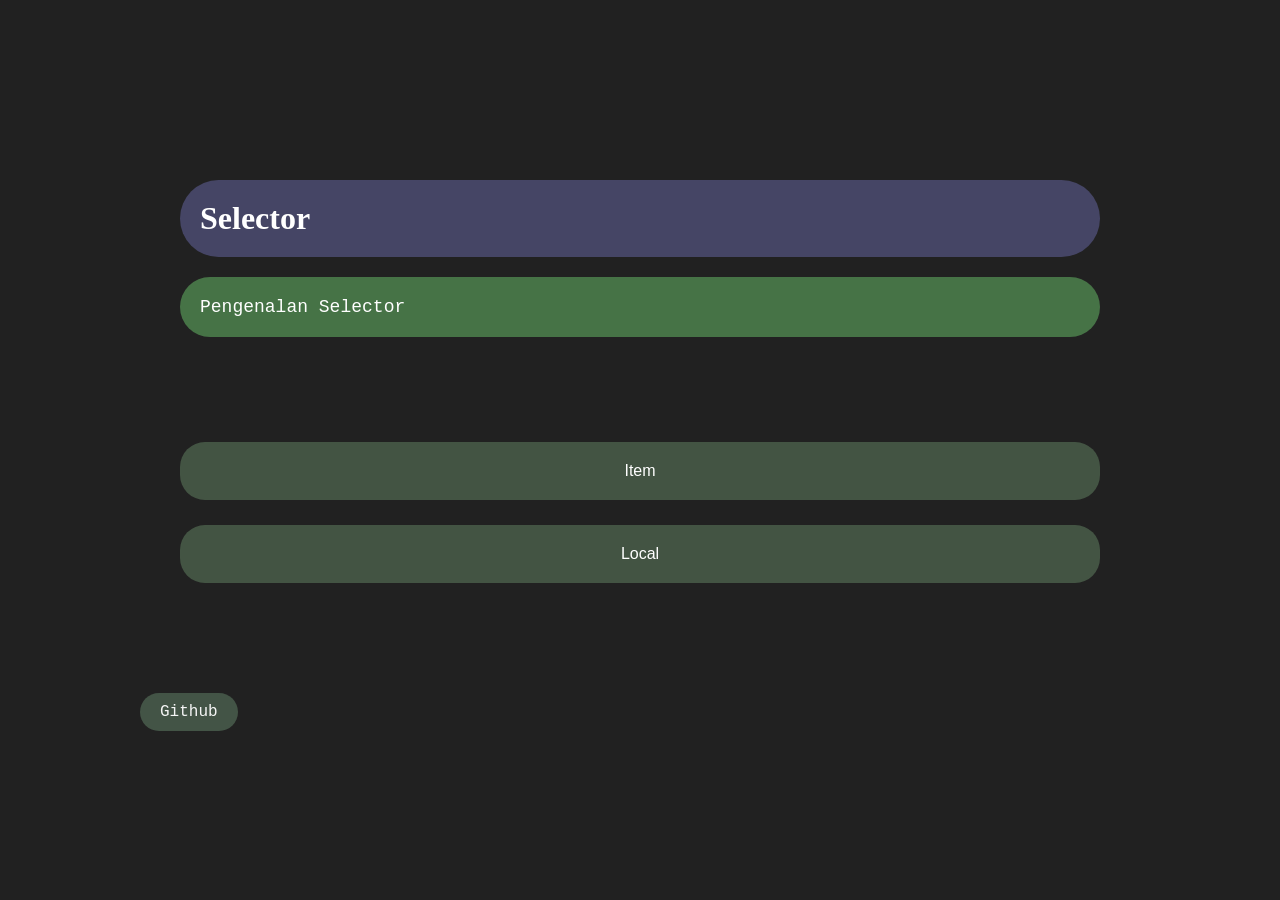
<file: Pertemuan_5/Selector/index.html>
<!DOCTYPE html>
<html lang="en">
<head>
    <meta charset="UTF-8">
    <meta name="viewport" content="width=device-width, initial-scale=1.0">
    <title>Selector</title>
    <link rel="stylesheet" href="style/style.css">
</head>
<body>
    <div class="work">
        <header>
            <h1>Selector</h1>
            <p>Pengenalan Selector</p>
        </header>
  

    
        <div class="wala">
                  <ul class="mari">Item</ul>
                  <ul class="mari">Local</ul>
        </div>
    </div>

      <div>
         <a href="https://github.com/" id="github">Github</a>
              </div>

</body>
</html>
</file>
<file: Pertemuan_5/Selector/style/style.css>
/* Selector Universal atau selector seluruhnya */
*{
    padding: 20px;
    margin: 20px;
    box-sizing: border-box;    
}

/* Selector Element */
body{
    color: rgb(0, 0, 0);
    background: #212121;
}

header{
    border-radius: 50px;
    align-items: center;
}

h1{
    font-family: Cambria, Cochin, Georgia, Times, 'Times New Roman', serif;
    background: #454565;
    border-radius: 50px;
    color: rgb(255, 255, 255);
    /* align-items: center; */
    padding: 20px;
    
}

p{
    background: #467346;
    border-radius: 50px;
    color: white;
    /* align-items: center; */
    padding: 20px;
    font-family: 'Courier New', Courier, monospace;
    font-size: large;
   
}
 /* Selector Clas  */

.wala{
    color: white;
}

ul{
    font-family: 'Franklin Gothic Medium', 'Arial Narrow', Arial, sans-serif;
}

.mari{
    text-align: center;
    margin-top: 25px;
    background: #435443;
    border-radius: 25px;
}
 
/* Selectro id  */

div{
    font-family: 'Courier New', Courier, monospace;
    font-size: medium;
}

#github{
    background-color: #435446;
    text-decoration: none;
    border-radius: 50px;
    color: whitesmoke;
    padding: 10px 20px;
}
</file>
